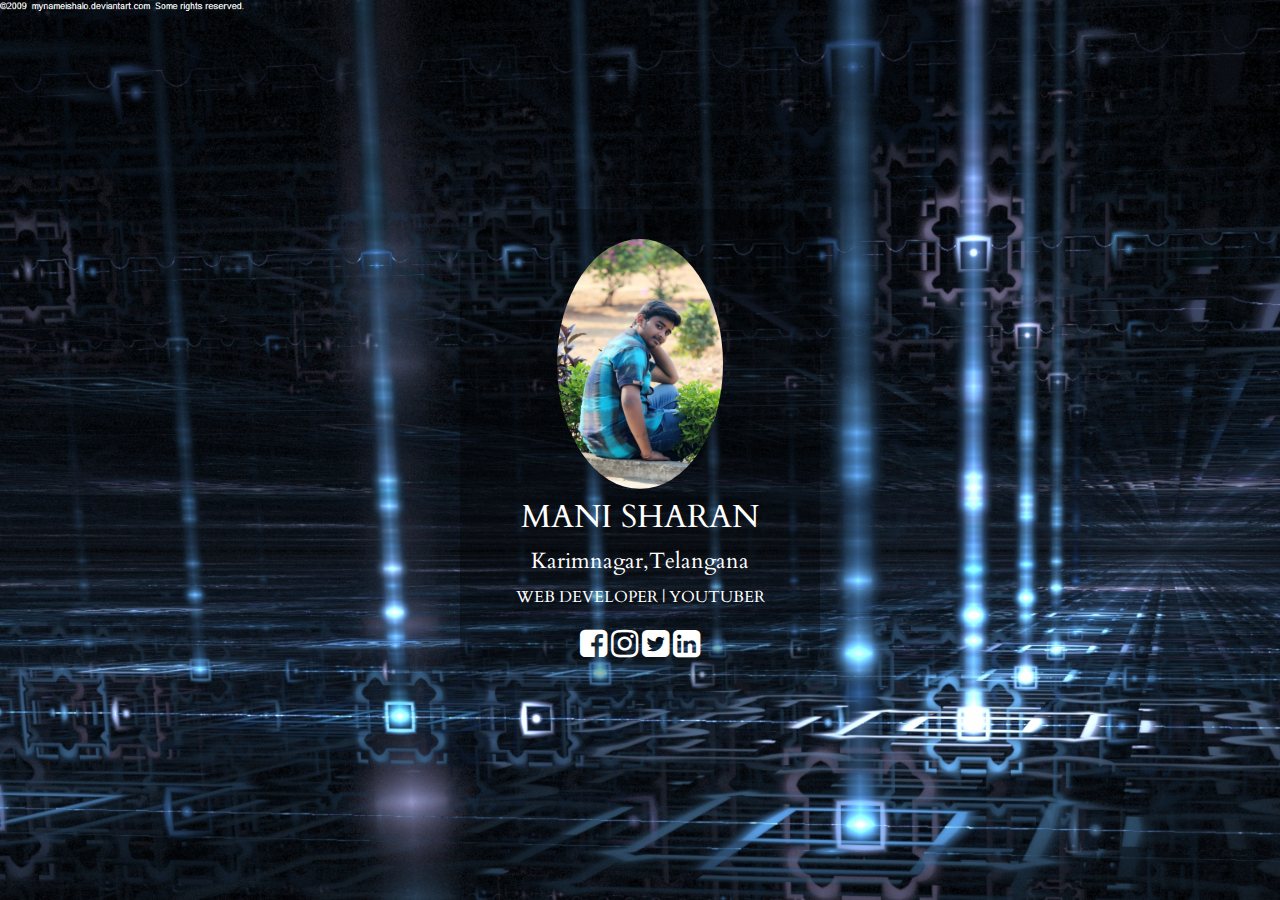
<file: index.html>
<!DOCTYPE html>
<html lang="en">
<head>
    <meta charset="UTF-8">
    <meta name="viewport" content="width=device-width, initial-scale=1.0">
    <link rel="stylesheet" href="profilestyle.css">
    <link rel="stylesheet" href="https://stackpath.bootstrapcdn.com/font-awesome/4.7.0/css/font-awesome.min.css">
    <link href="https://fonts.googleapis.com/css?family=Cardo&display=swap" rel="stylesheet">
    <title>Profile website</title>
</head>
<body>
     <div class=backimg>
         <div class=profile>
             <img src="mani1.jpg" >
             <div class=profiletext>
                 <h2>MANI SHARAN </h2>
                 <h3>Karimnagar,Telangana</h3>
                 <p>WEB DEVELOPER | YOUTUBER</p>
             </div>
             <div class="profilefonts">
                <a href="#"><i class="fa fa-facebook-square fa-2x"></i></a>
                <a href="#"><i class="fa fa-instagram fa-2x"></i></a>
                <a href="#"><i class="fa fa-twitter-square fa-2x"></i></a>
                <a href="#"><i class="fa fa-linkedin-square fa-2x"></i></a>
             </div>
         </div>

     </div>
</body>
</html>
</file>
<file: profilestyle.css>
*{
    padding: 0;
    margin: 0;
    font-family: 'Cardo', serif;
}

.backimg{
    width: 100%;
    height: 100vh;
    background-image:url('bg1.jpg');
    background-size: cover;
    display: flex;
    align-items: center;
    justify-content: center;
    text-align: center;
    color: white;
}

.profile{
    width: 360px;
    background-color: rgba(0, 0,0,0.3);
    padding: 30px 0;
    border-radius: 10%;
}

img{
    height: 250px;
    border-radius: 55%;
}

.profiletext{
   margin-bottom: 20px;
}

.profiletext h2{
    font-size: 2em;
    font-weight: 500;
    margin-bottom: 7px;
}

.profiletext h3{
    font-size: 1.4em;
    font-weight: 500;
    margin-bottom: 10px;
}

i{
    color: white;
}

@media screen and (max-width:720px)
{
    .backimg{
        width: 100%;
    }
    .profile{
        width:80%;
        /*padding: 20px 0;

    }
    img{
        height:240px;
    }

}
</file>
